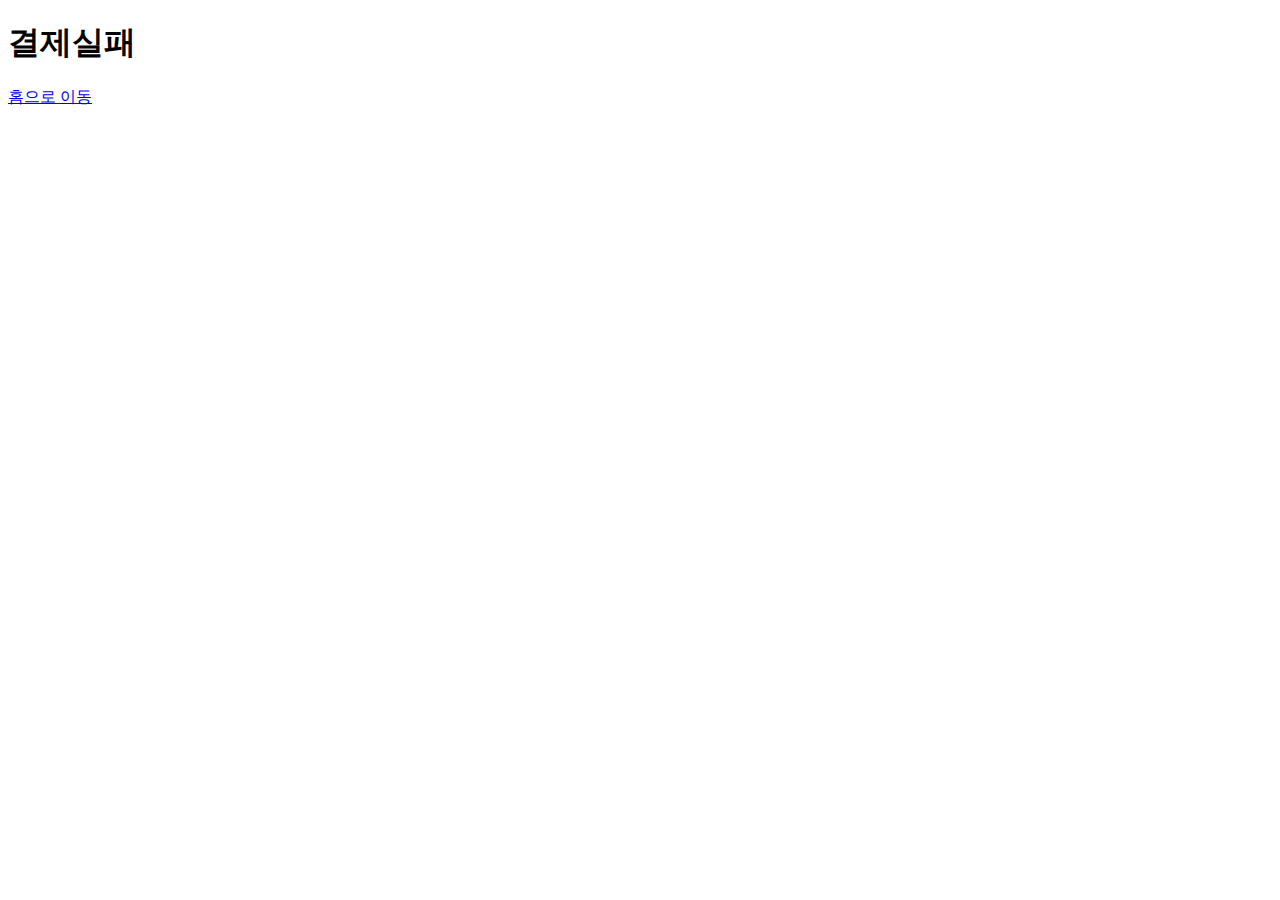
<file: src/main/resources/templates/fail-payment.html>
<!DOCTYPE html>
<html lang="en">
<head>
    <meta charset="UTF-8">
    <title>Moamoa</title>
    <script src ="./js/payment.js" defer></script>
</head>
<body>
<h1>결제실패</h1>
<a href="/">홈으로 이동</a>
</body>
</html>
</file>
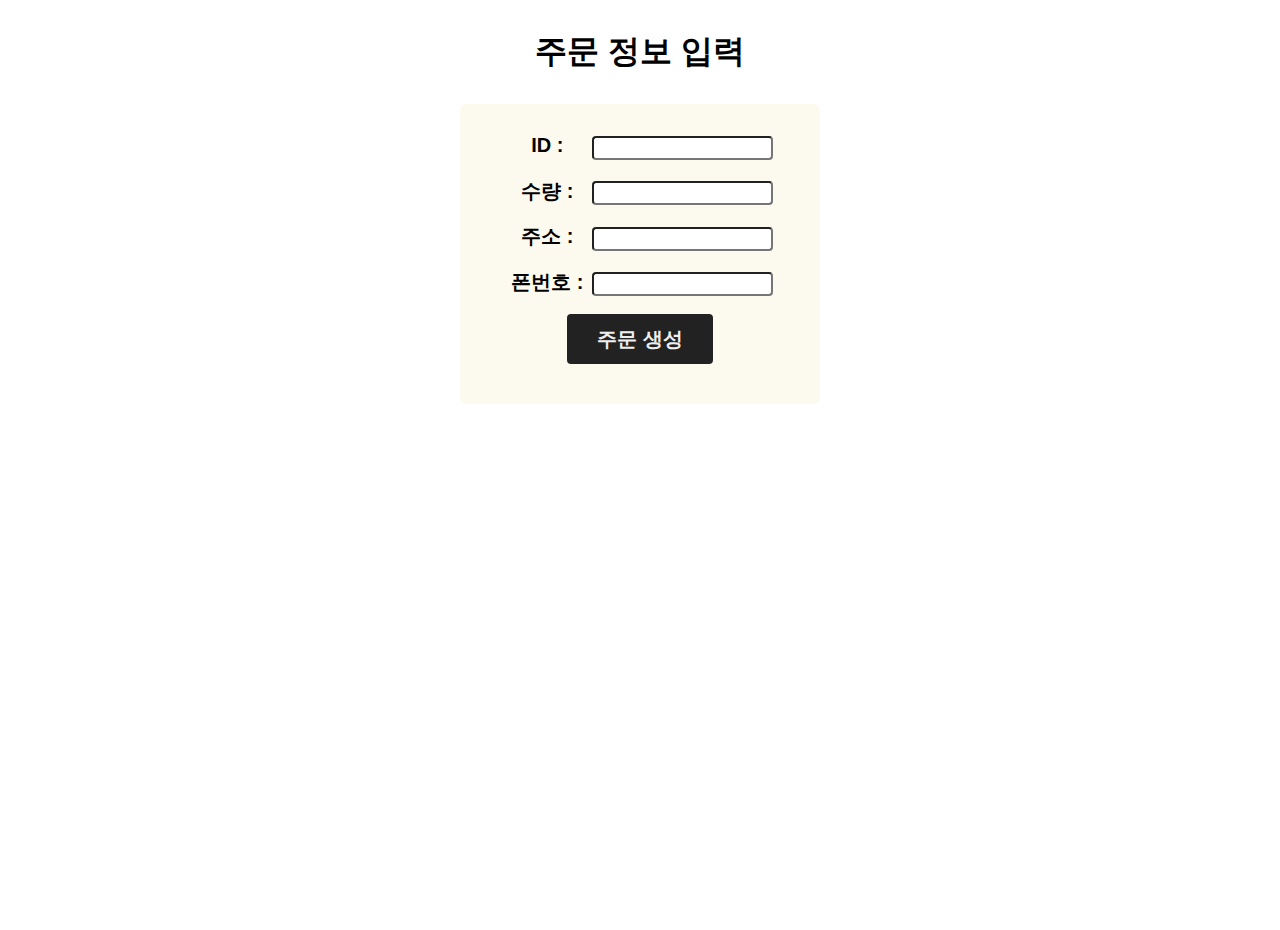
<file: src/main/resources/templates/group-order.html>
<!DOCTYPE html>
<html lang="ko">
<head>
    <meta charset="UTF-8">
    <title>주문 정보 입력</title>
    <script src="https://ajax.googleapis.com/ajax/libs/jquery/3.5.1/jquery.min.js"></script>
    <script>
        $(document).ready(function() {
            // URL에서 상품 ID 가져오기
            var productId = new URLSearchParams(window.location.search).get('productId');
            $('#productId').val(productId);

            // 주문 생성 폼 제출 시
            $('#orderForm').submit(function(event) {
                event.preventDefault(); // 폼 기본 동작 방지

                // 폼 데이터를 객체로 구성
                var formData = {
                    userId: $('#userId').val(),
                    productId: $('#productId').val(),
                    quantity: $('#quantity').val(),
                    address: $('#address').val(),
                    phoneNumber: $('#phoneNumber').val()
                };

                // 서버로 POST 요청 보내기
                $.ajax({
                    type: 'POST',
                    url: '/api/orders/group/create',
                    data: formData, // 객체 형태로 전송
                    success: function(response) {
                        alert('주문이 성공적으로 생성되었습니다!');
                        // 주문 생성 성공 시 결제 페이지로 이동
                        var orderUid = response.orderUid;
                        window.location.href = "/payment/" + orderUid;
                    },
                    error: function(xhr, status, error) {
                        alert('주문 생성에 실패하였습니다.');
                        // 주문 생성 실패 시 처리할 로직 추가 가능
                    }
                });
            });







        });

    </script>
    <style>
        * {
            margin: 0;
            padding: 0;
        }

        html {
            height: 100%;
        }

        body {
            min-height: 100%;
            font-family: Arial, sans-serif;
            margin: 0;
            padding: 0;
        }

        li {
            list-style: none;
        }

        a {
            display: block;
            text-decoration: none;
            color: #000;
        }

        img {
            display: block;
            width: 100%;
            object-fit: cover;
        }
        .container{
            width:600px;
            margin: 0 auto;
            height: 700px;
            text-align: center;
        }/*메인콘테이너*/
        .container .order_title{
            /* margin-bottom: 30px; */
            margin: 30px 0;
        }/*메인타이틀*/
        .container .form{
            /* border: 0.5px solid #000; */
            border-radius: 6px;
            padding: 30px;
            width: 300px;
            margin: 0 auto;
            height: 240px;
            background-color: #fcf9ee;
        } /*폼박스*/
        .container .form label{
            display: inline-block;
            width: 80px;
            font-size: 20px;
            font-weight: bold;
        }
        .container .form input{
            /* border: none; */
            border-radius: 4px;
            display: inline-block;
            height: 20px;
            /* font-size: 20px; */
        }
        .container .form input:focus{
            outline: none;
        }
        .container .form .id_label{}/*아이디라벨*/
        .container .form .text_box_id{}/*아아디 인풋*/
        .container .form .quantity_label{}/*수량 라벨*/
        .container .form .text_box_quantity{}/*수량 인풋*/
        .container .form .address_label{}/*주소 라벨*/
        .container .form .text_box_address{}/*주소 인풋*/
        .container .form .phoneNum_label{}/*폰넘버 라벨*/
        .container .form .text_box_phoneNum{}/*폰넘버 박스*/
        .container .form .order_btn{
            border: none;
            background-color: #222;
            padding: 10px 30px;
            color:#eee;
            font-weight: bold;
            font-size: 20px;
            border-radius: 4px;
            cursor:pointer;
            box-sizing: border-box;
            height: 50px;
        }/*주소완료 버튼*/
        .container .form .order_btn:hover{
            border: 0.5px solid #333;
            background-color: #fff;
            color: #000;
            box-sizing: border-box;
        }
    </style>
</head>
<body>
<div class="container">
    <h1 class="order_title">주문 정보 입력</h1>
    <form class="form" id="orderForm" method="post">
        <input type="hidden" id="productId" name="productId">
        <label class="id_label" for="userId">ID :</label>
        <input class="text_box_id" type="text" id="userId" name="userId"><br><br>

        <label class="quantity_label" for="quantity">수량 :</label>
        <input class="text_box_quantity" type="text" id="quantity" name="quantity"><br><br>

        <label class="address_label" for="address">주소 :</label>
        <input class="text_box_address" type="text" id="address" name="address"><br><br>

        <label class="phoneNum_label" for="phoneNumber">폰번호 :</label>
        <input class="text_box_phoneNum" type="text" id="phoneNumber" name="phoneNumber"><br><br>

        <input id="order_btn" class="order_btn" type="submit" value="주문 생성">
    </form>

</div>

</body>
</html>
</file>
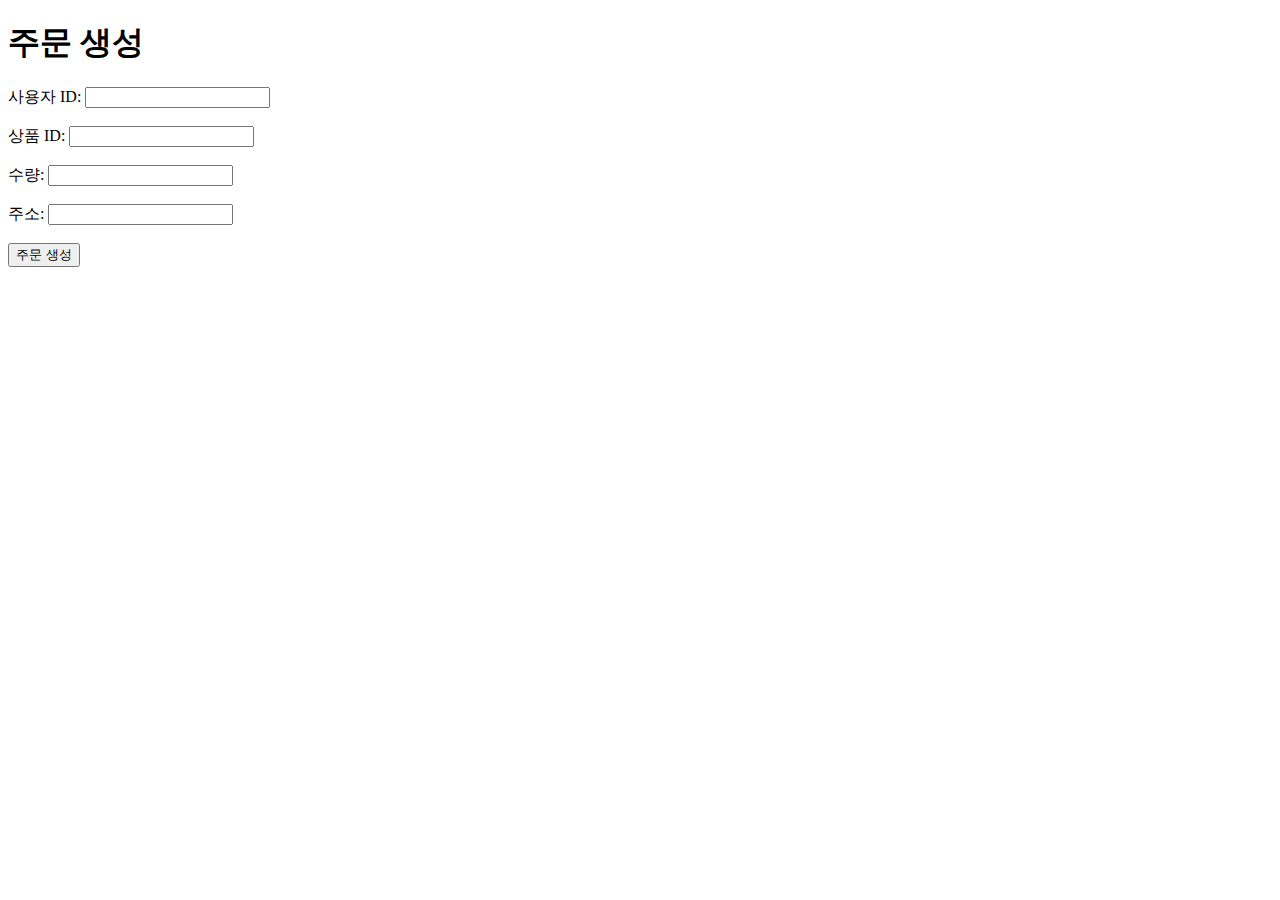
<file: src/main/resources/templates/home.html>
<!DOCTYPE html>
<html lang="ko">
<head>
    <meta charset="UTF-8">
    <title>주문 생성 폼</title>
    <script src="https://code.jquery.com/jquery-3.6.0.min.js"></script>
</head>
<body>
<h1>주문 생성</h1>
<form id="orderForm" method="post">
    <label for="userId">사용자 ID:</label>
    <input type="text" id="userId" name="userId"><br><br>

    <label for="productId">상품 ID:</label>
    <input type="text" id="productId" name="productId"><br><br>

    <label for="quantity">수량:</label>
    <input type="text" id="quantity" name="quantity"><br><br>

    <label for="address">주소:</label>
    <input type="text" id="address" name="address"><br><br>

    <input type="submit" value="주문 생성">
</form>

<script>
    $(document).ready(function() {
        $('#orderForm').submit(function(event) {
            event.preventDefault(); // 폼 기본 동작 방지

            // 폼 데이터를 객체로 구성
            var formData = {
                userId: $('#userId').val(),
                productId: $('#productId').val(),
                quantity: $('#quantity').val(),
                address: $('#address').val()
            };

            // 서버로 POST 요청 보내기
            $.ajax({
                type: 'POST',
                url: '/api/orders/create',
                data: formData, // 객체 형태로 전송
                success: function(response) {
                    alert('주문이 성공적으로 생성되었습니다!');
                    // 주문 생성 성공 시 결제 페이지로 이동
                    var orderUid = response.orderUid;
                    window.location.href = "/payment/" + orderUid;

                },
                error: function(xhr, status, error) {
                    alert('주문 생성에 실패하였습니다.');
                    // 주문 생성 실패 시 처리할 로직 추가 가능
                }
            });
        });
    });
</script>
</body>
</html>
</file>
